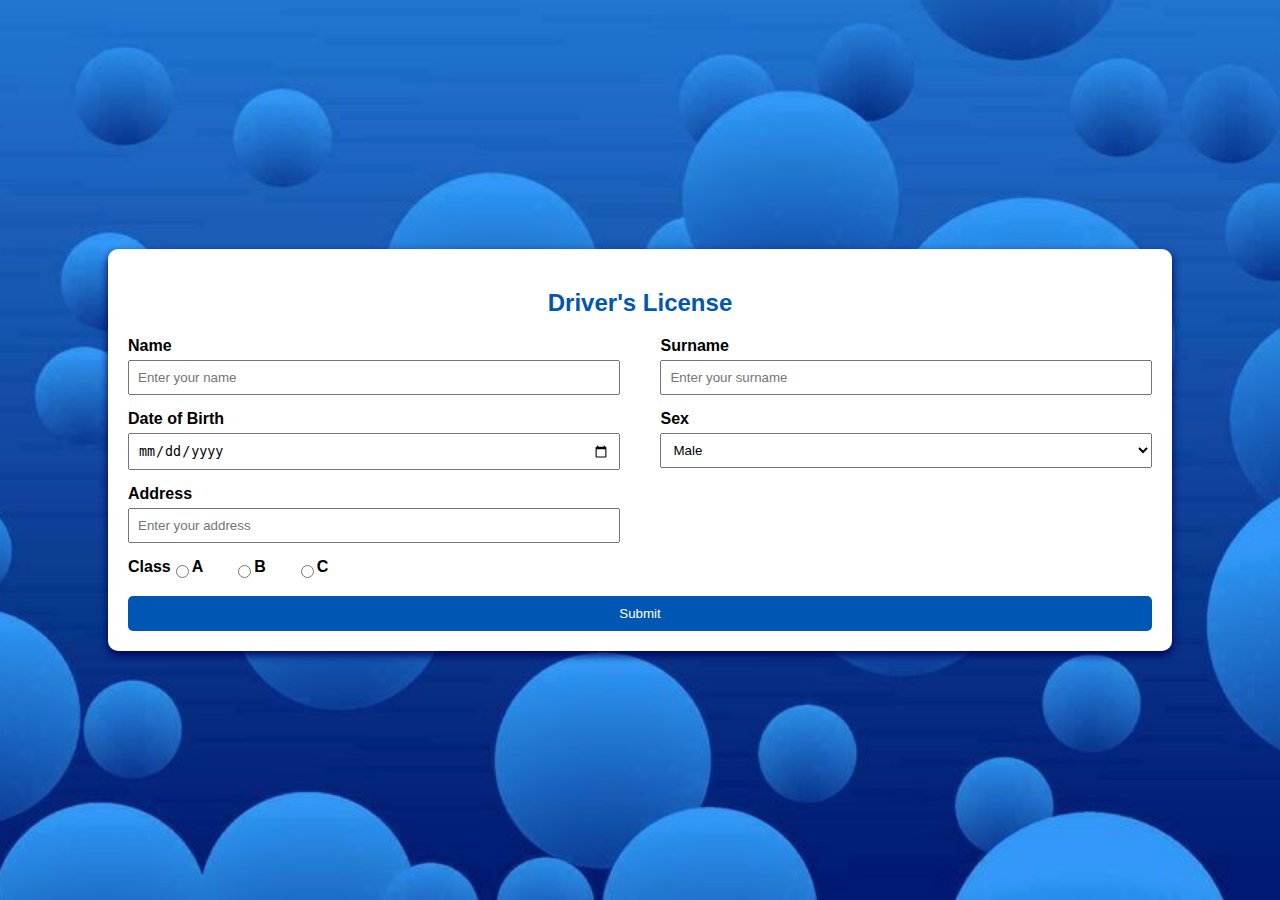
<file: index.html>
<!DOCTYPE html>
<html lang="en">
<head>
    <meta charset="UTF-8">
    <meta name="viewport" content="width=device-width, initial-scale=1.0">
    <title>Driver's License Form</title>
    <link rel="stylesheet" href="style.css">
    <script>
        function validateForm(event) {
            event.preventDefault(); // Mencegah pengiriman form
            const dob = new Date(document.getElementById('dob').value);
            const today = new Date(); // Menggunakan tanggal dan waktu saat ini

            // Hitung umur
            let age = today.getFullYear() - dob.getFullYear();
            const monthDiff = today.getMonth() - dob.getMonth();

            // Periksa apakah bulan dan tanggal belum lewat
            if (monthDiff < 0 || (monthDiff === 0 && today.getDate() < dob.getDate())) {
                age--;
            }

            // Menggunakan if-else untuk memeriksa usia
            if (age >= 25) {
                window.location.href = 'selamat.html'; // Arahkan ke selamat.html
            } else {
                window.location.href = 'semangat.html'; // Arahkan ke semangat.html
            }
        }
    </script>
</head>
<body>

<div class="form-container">
    <h2>Driver's License</h2>
    <form onsubmit="validateForm(event)">
        <div class="form-group">
            <label for="name">Name</label>
            <input type="text" id="name" name="name" placeholder="Enter your name" required>
        </div>
        <div class="form-group">
            <label for="surname">Surname</label>
            <input type="text" id="surname" name="surname" placeholder="Enter your surname" required>
        </div>
        <div class="form-group">
            <label for="dob">Date of Birth</label>
            <input type="date" id="dob" name="dob" required>
        </div>
        <div class="form-group">
            <label for="sex">Sex</label>
            <select id="sex" name="sex">
                <option value="male">Male</option>
                <option value="female">Female</option>
            </select>
        </div>
        <div class="form-group">
            <label for="address">Address</label>
            <input type="text" id="address" name="address" placeholder="Enter your address" required>
        </div>
        <div class="form-group full-width">
            <label>Class</label>
            <div class="small-input">
                <input type="radio" id="classA" name="class" value="A" required>
                <label for="classA">A</label>
            </div>
            <div class="small-input">
                <input type="radio" id="classB" name="class" value="B">
                <label for="classB">B</label>
            </div>
            <div class="small-input">
                <input type="radio" id="classC" name="class" value="C">
                <label for="classC">C</label>
            </div>
        </div>
        <button type="submit">Submit</button>
    </form>
</div>

</body>
</html>
</file>
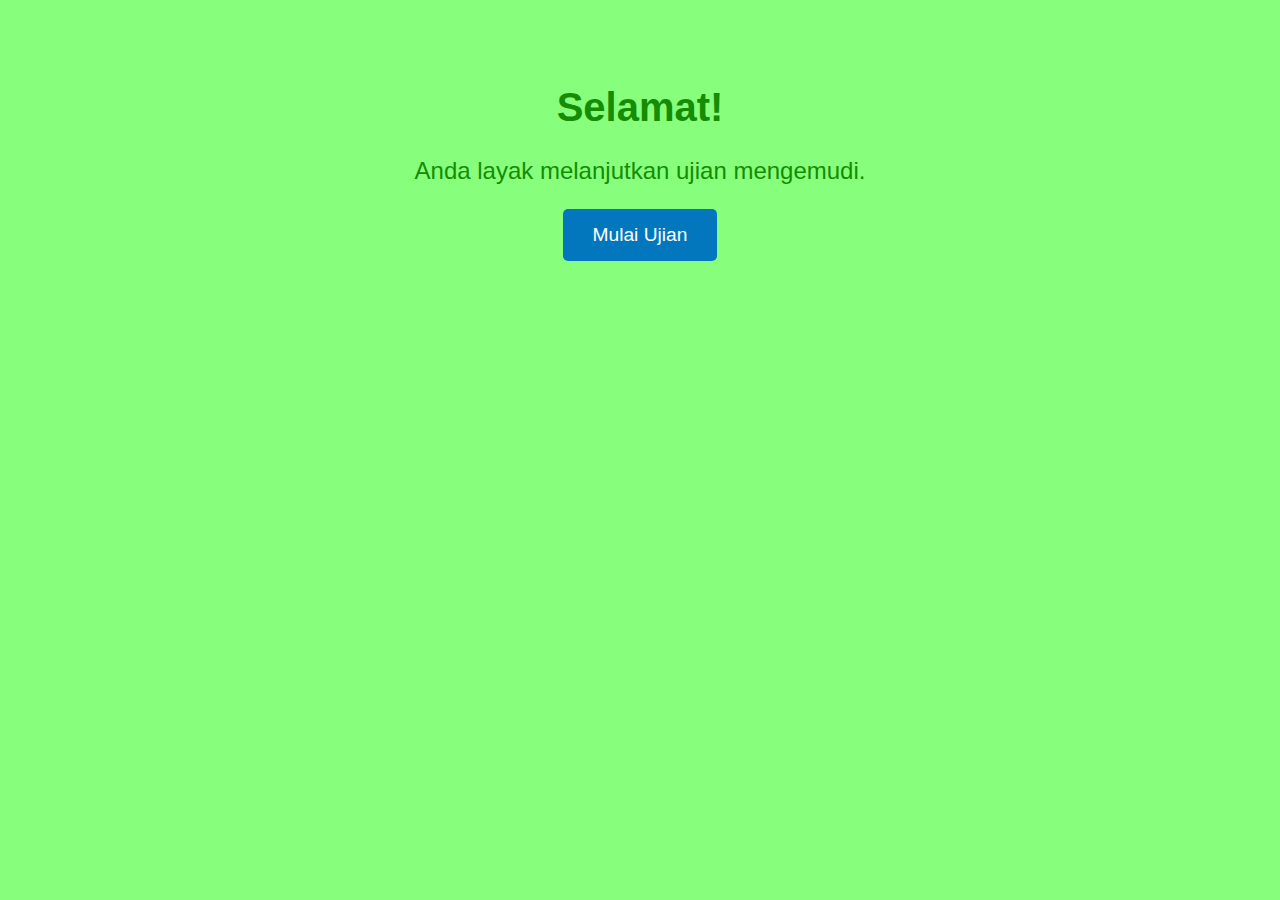
<file: selamat.html>
<!DOCTYPE html>
<html lang="id">
<head>
    <meta charset="UTF-8">
    <meta name="viewport" content="width=device-width, initial-scale=1.0">
    <title>Selamat!</title>
    <style>
        body {
            font-family: Arial, sans-serif;
            background-color: #15ff0083; /* Biru muda pastel */
            color: #148d04; /* Biru yang lebih gelap */
            text-align: center;
            padding-top: 50px;
        }
        h1 {
            font-size: 2.5em;
        }
        p {
            font-size: 1.5em;
        }
        .btn {
            display: inline-block;
            padding: 15px 30px;
            font-size: 1.2em;
            color: white;
            background-color: #0277BD; /* Warna latar belakang tombol */
            border: none;
            border-radius: 5px;
            text-decoration: none;
            transition: background-color 0.3s ease;
        }
        .btn:hover {
            background-color: #01579B; /* Warna saat hover */
        }
    </style>
</head>
<body>
    <h1>Selamat!</h1>
    <p>Anda layak melanjutkan ujian mengemudi.</p>
    <a href="../form_tes/tes.html" class="btn">Mulai Ujian</a>
</body>
</html>
</file>
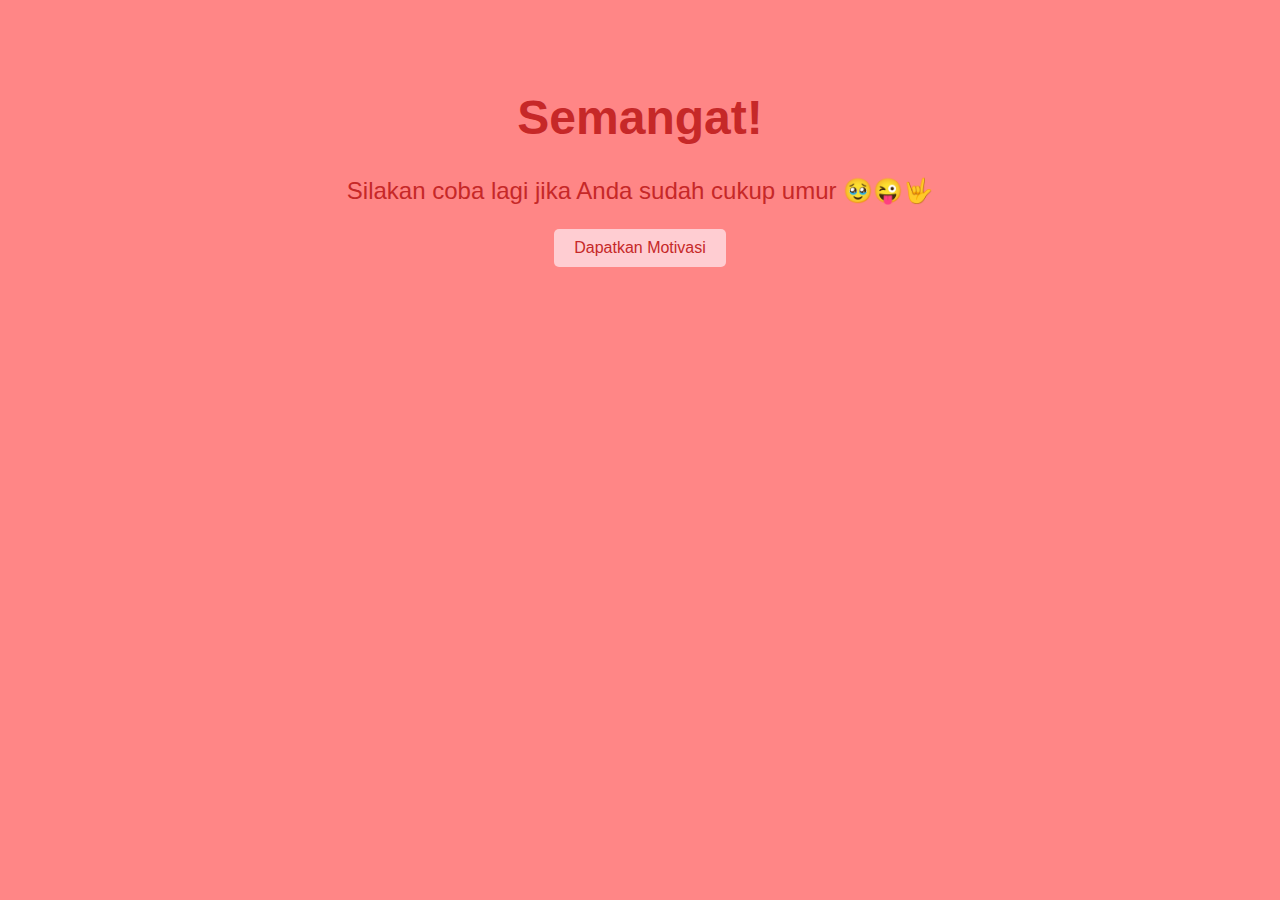
<file: semangat.html>
<!DOCTYPE html>
<html lang="id">
<head>
    <meta charset="UTF-8">
    <meta name="viewport" content="width=device-width, initial-scale=1.0">
    <title>Semangat!</title>
    <style>
        body {
            font-family: 'Arial', sans-serif;
            background-color: #ff000079; /* Warna merah pastel */
            color: #C62828; /* Warna merah yang lebih dalam */
            text-align: center;
            padding-top: 50px;
            transition: background-color 0.5s, color 0.5s;
        }
        h1 {
            font-size: 3em;
        }
        p {
            font-size: 1.5em;
        }
        button {
            background-color: #FFCDD2; /* Merah pastel */
            border: none;
            color: #C62828;
            padding: 10px 20px;
            font-size: 1em;
            cursor: pointer;
            border-radius: 5px;
            transition: background-color 0.3s, transform 0.3s;
        }
        button:hover {
            background-color: #EF9A9A; /* Warna hover merah yang sedikit lebih gelap */
            transform: scale(1.1);
        }
    </style>
</head>
<body>
    <h1>Semangat!</h1>
    <p>Silakan coba lagi jika Anda sudah cukup umur 🥹😜🤟</p>
    <button id="motivasiBtn">Dapatkan Motivasi</button>

    <script>
        const motivasiBtn = document.getElementById('motivasiBtn');
        const quotes = [
            'Wah, kamu berhasil bikin kegagalan jadi hobi. Pasti ada hadiah khusus buat itu!',
            'Ingat, sukses itu bukan tujuan, tapi perjalanan. Nikmati setiap detiknya, meski penuh rintangan. PAHAM!',
            'Kadang kita harus jatuh dulu untuk bangkit lebih kuat. Jadi, jatuhlah dengan gaya! PAHAM!',
            'Keberhasilan adalah milik mereka yang tidak pernah menyerah!'
        ];

        motivasiBtn.addEventListener('click', function() {
            const randomQuote = quotes[Math.floor(Math.random() * quotes.length)];
            alert(randomQuote);
        });
    </script>
</body>
</html>
</file>
<file: style.css>
body {
    background: url(bg.jpg) no-repeat;
    background-size: cover;
    background-position: center;
    font-family: Arial, sans-serif;
    background-color: #f4f4f4;
    display: flex;
    justify-content: center;
    align-items: center;
    height: 100vh;
    margin: 0;
}

.form-container {
    background-color: #ffffff;
    border-radius: 10px;
    box-shadow: 0 4px 8px rgb(0, 2, 90);
    padding: 20px;
    width: 80%;
    max-width: 1200px;
    display: flex;
    flex-direction: column;
    align-items: center;
    text-align: left;
}

.form-container h2 {
    color: #0056b3;
    text-align: center;
    width: 100%;
}

form {
    display: flex;
    flex-wrap: wrap;
    justify-content: space-between;
    width: 100%;
}

.form-group {
    width: 48%;
    margin-bottom: 15px;
}

.form-group.full-width {
    width: 100%;
}

.form-group label {
    display: block;
    margin-bottom: 5px;
    font-weight: bold;
}

.form-group input, .form-group select {
    width: 100%;
    padding: 8px;
    box-sizing: border-box;
}

.form-group.full-width {
    width: 100%; /* Full width for the class radio buttons container */
    display: flex;
    justify-content: flex-start; /* Align items to the left */
    align-items: center;
}

.form-group .small-input {
    width: auto; /* Remove width restriction */
    display: inline-flex; /* Align items in a row */
    align-items: center; /* Center align label and radio button */
    margin-right: 30px; /* Reduce spacing between options */
}

.form-group .small-input:last-child {
    margin-right: 0;
}

.form-container button {
    background-color: #0056b3;
    color: white;
    padding: 10px;
    border: none;
    cursor: pointer;
    border-radius: 5px;
    width: 100%; /* Make the button take full width */
    max-width: none; /* Remove the max-width restriction */
}

.form-container button:hover {
    background-color: #004494;
}
</file>
